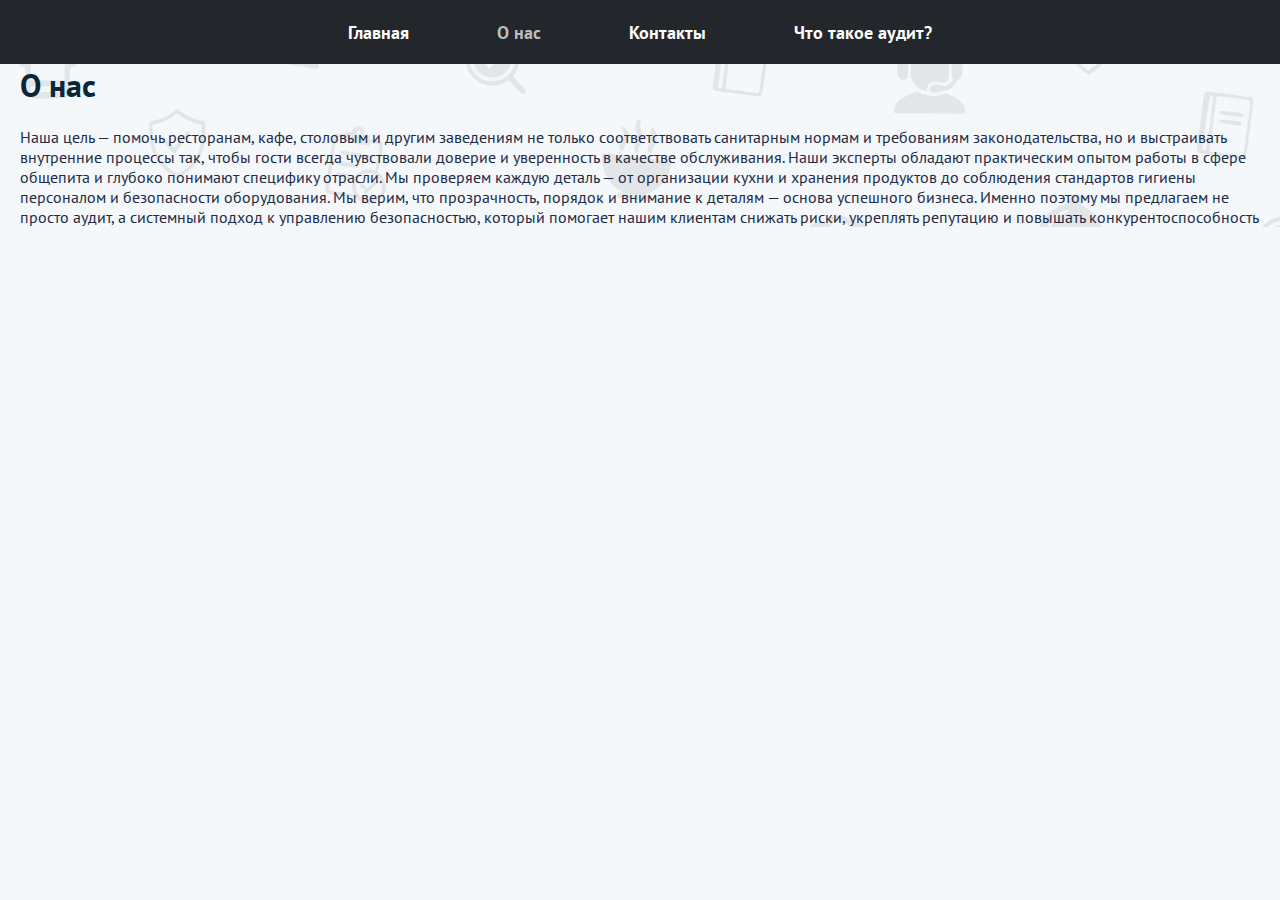
<file: about.html>
<!DOCTYPE html>
<html lang="ru">
<head>
    <meta charset="UTF-8">
    <title>О нас</title>
    <link rel="stylesheet" href="style.css">
    <link href="https://fonts.googleapis.com/css?family=PT+Sans:400,700&display=swap" rel="stylesheet">
</head>
<body>
<header class="main-header">
  <nav class="nav">
    <a href="index.html" class="tab-btn">Главная</a>
    <a href="about.html" class="tab-btn active">О нас</a>
    <a href="contacts.html" class="tab-btn">Контакты</a>
    <a href="audit.html" class="tab-btn">Что такое аудит?</a>
  </nav>
</header>
<main>
  <h1>О нас</h1>
  <p>Наша цель — помочь ресторанам, кафе, столовым и другим заведениям не только соответствовать санитарным нормам и требованиям законодательства, но и выстраивать внутренние процессы так, чтобы гости всегда чувствовали доверие и уверенность в качестве обслуживания.
Наши эксперты обладают практическим опытом работы в сфере общепита и глубоко понимают специфику отрасли. Мы проверяем каждую деталь — от организации кухни и хранения продуктов до соблюдения стандартов гигиены персоналом и безопасности оборудования.
Мы верим, что прозрачность, порядок и внимание к деталям — основа успешного бизнеса. Именно поэтому мы предлагаем не просто аудит, а системный подход к управлению безопасностью, который помогает нашим клиентам снижать риски, укреплять репутацию и повышать конкурентоспособность</p>
</main>
</body>
</html>
</file>
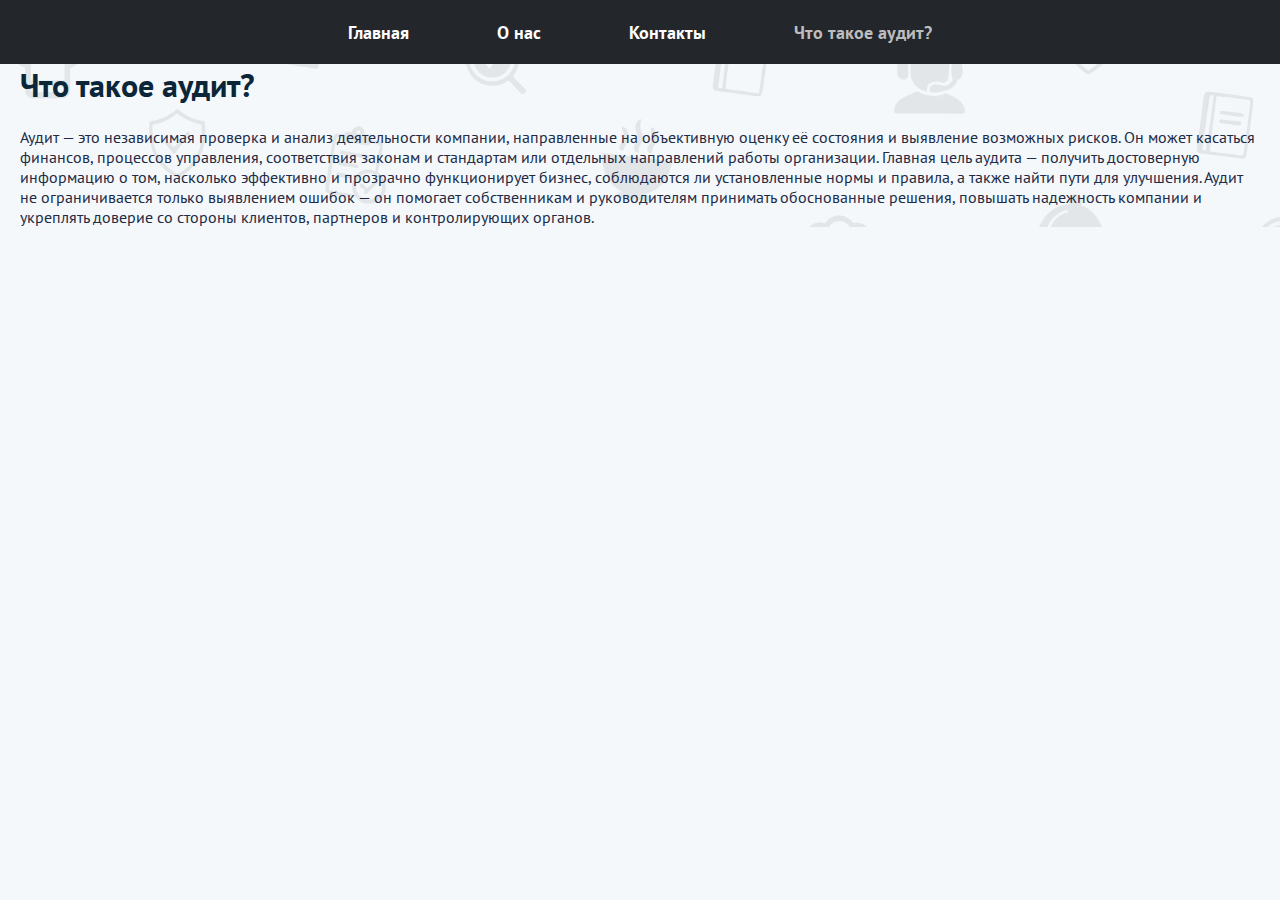
<file: audit.html>
<!DOCTYPE html>
<html lang="ru">
<head>
    <meta charset="UTF-8">
    <title>Что такое аудит?</title>
    <link rel="stylesheet" href="style.css">
    <link href="https://fonts.googleapis.com/css?family=PT+Sans:400,700&display=swap" rel="stylesheet">
</head>
<body>
<header class="main-header">
  <nav class="nav">
    <a href="index.html" class="tab-btn">Главная</a>
    <a href="about.html" class="tab-btn">О нас</a>
    <a href="contacts.html" class="tab-btn">Контакты</a>
    <a href="audit.html" class="tab-btn active">Что такое аудит?</a>
  </nav>
</header>
<main>
  <h1>Что такое аудит?</h1>
  <p>Аудит — это независимая проверка и анализ деятельности компании, направленные на объективную оценку её состояния и выявление возможных рисков. Он может касаться финансов, процессов управления, соответствия законам и стандартам или отдельных направлений работы организации. Главная цель аудита — получить достоверную информацию о том, насколько эффективно и прозрачно функционирует бизнес, соблюдаются ли установленные нормы и правила, а также найти пути для улучшения. Аудит не ограничивается только выявлением ошибок — он помогает собственникам и руководителям принимать обоснованные решения, повышать надежность компании и укреплять доверие со стороны клиентов, партнеров и контролирующих органов.</p>
</main>
</body>
</html>
</file>
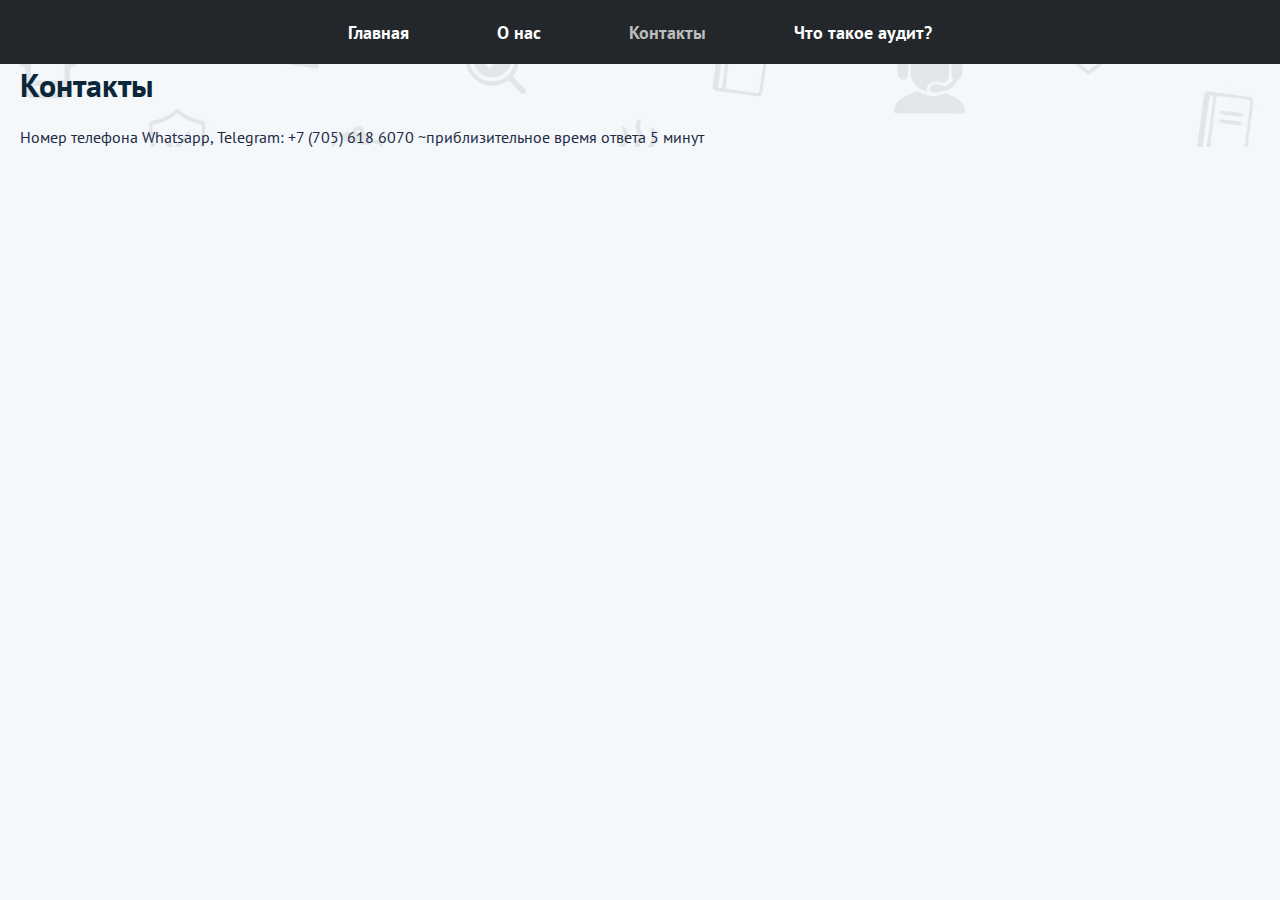
<file: contacts.html>
<!DOCTYPE html>
<html lang="ru">
<head>
    <meta charset="UTF-8">
    <meta name="viewport" content="width=device-width, initial-scale=1.0">
    <title>Контакты — Аудит предприятий</title>
    <link rel="stylesheet" href="style.css">
    <link href="https://fonts.googleapis.com/css?family=PT+Sans:400,700&display=swap" rel="stylesheet">
</head>
<body>
<header class="main-header">
  <nav class="nav">
    <a href="index.html" class="tab-btn">Главная</a>
    <a href="about.html" class="tab-btn">О нас</a>
    <a href="contacts.html" class="tab-btn active">Контакты</a>
    <a href="audit.html" class="tab-btn">Что такое аудит?</a>
  </nav>
</header>
<main>
  <h1>Контакты</h1>
  <p>Номер телефона Whatsapp, Telegram: +7 (705) 618 6070 ~приблизительное время ответа 5 минут</p>
</main>
</body>

</html>
</file>
<file: style.css>
:root {
  --main-bg: #f4f8fb;
  --main-color: #222b45;
  --header-bg: #23272b;
  --accent: #3680d4;
  --accent-hover: #c0e961;
  --white: #fff;
  --shadow: 0 8px 32px rgba(30,30,30,0.18);
  --radius: 24px;
  --transition: 0.2s;
  --font-main: 'PT Sans', Arial, sans-serif;
}

body {
  font-family: var(--font-main);
  background: var(--main-bg);
  color: var(--main-color);
  margin: 0;
  padding: 20px 20px 0 20px;
  position: relative;
  z-index: 0;
  padding-top: 64px;
}

body::before {
  content: "";
  position: absolute;
  top: 0; left: 0;
  width: 200vw; height: 100%;
  background: url("bc.jpg") left 40%/60% no-repeat; /* смещаем левее и ниже */
  opacity: 0.08;
  z-index: -1;
  pointer-events: none;
  background-position: left 40% calc(var(--parallax-shift, 0) * 0.5); /* параллакс + смещение вниз */
  will-change: background-position;
}

/* --- Заголовки --- */
h1, h2, h3 {
  color: #0a2638;
  font-family: var(--font-main);
  margin-top: 0;
  font-weight: bold;
}
h3 { font-size: 2.2em; margin-bottom: 22px; }

/* --- Хедер и навигация --- */
.main-header {
  position: absolute;
  top: 0; left: 0;
  width: 100vw; min-width: 100%;
  height: 64px;
  background: var(--header-bg);
  z-index: 10;
  box-sizing: border-box;
}
.nav {
  display: flex;
  justify-content: center;
  align-items: center;
  height: 100%;
  gap: 40px;
}
.tab-btn {
  color: var(--white);
  background: none;
  border: none;
  font-size: 1.1em;
  font-weight: bold;
  padding: 12px 24px;
  border-radius: 8px;
  cursor: pointer;
  text-decoration: none;
  transition: background var(--transition), color var(--transition);
  outline: none;
  display: inline-block;
}
.tab-btn.active { color: #bdbdbd; }

/* --- Боковая панель --- */
.side-panel {
  position: fixed;
  top: 0; left: 0;
  width: 220px; height: 100vh;
  background: rgba(255,255,255,0.5);
  box-shadow: 2px 0 12px rgba(0,0,0,0.07);
  z-index: 11;
  padding: 32px 18px 18px 18px;
  display: flex;
  flex-direction: column;
  align-items: flex-start;
  transition: transform 0.4s cubic-bezier(.4,0,.2,1);
}
.side-panel.hidden { transform: translateX(-240px); }
.side-panel h2 { color: var(--main-color); font-size: 1.3em; margin-bottom: 24px; }
.side-panel ul { list-style: none; padding: 0; margin: 0; width: 100%; }
.side-panel li {
  color: var(--main-color);
  font-size: 1.1em;
  margin-bottom: 18px;
  cursor: pointer;
  padding: 8px 12px;
  border-radius: 8px;
  transition: background var(--transition), color var(--transition);
}
.side-panel li:hover, .side-panel li:active {
  background: var(--header-bg);
  color: var(--white);
}

/* --- Переключатель панели --- */
.panel-toggle {
  position: fixed;
  top: 5px; left: 10px;
  z-index: 9999;
  cursor: pointer;
  width: 36px; height: 36px;
  display: flex; align-items: center; justify-content: center;
  border-radius: 50%;
  transition: background var(--transition);
}
.panel-arrow {
  width: 24px; height: 24px;
  display: flex; align-items: center; justify-content: center;
}
.panel-arrow::before {
  content: "";
  display: block;
  width: 16px; height: 16px;
  border-right: 4px solid var(--header-bg);
  border-bottom: 4px solid var(--header-bg);
  transform: rotate(135deg);
  transition: transform var(--transition);
}
.panel-arrow.rotated::before { transform: rotate(-765deg); }

/* --- Баннер --- */
.banner {
  position: relative;
  width: 100%; max-width: 900px; height: 320px;
  margin: 32px auto;
  background: url('big-kitchen-2765065_1920.jpg') center/cover no-repeat;
  border-radius: var(--radius);
  overflow: hidden;
  display: flex; flex-direction: column; align-items: center; justify-content: center;
}
.banner::after {
  content: "";
  position: absolute; top: 0; left: 0; right: 0; bottom: 0;
  background: rgba(10,38,56,0.5);
}
.banner-text {
  position: absolute; top: 50%; left: 50%;
  transform: translate(-50%, -50%);
  color: var(--white);
  font-weight: bold;
  text-align: center;
  z-index: 1;
  padding: 0 30px;
  line-height: 1.2;
  width: 98%; max-width: 900px;
  word-break: break-word;
  display: flex; flex-direction: column; align-items: center; gap: 18px;
}
.banner-main, .banner-sub { font-size: 1.8em; display: block; }

/* --- Кнопки --- */
.contact-btn, .last-contact-btn {
  background: var(--accent);
  color: var(--white);
  border: none;
  padding: 14px 38px;
  font-size: 1.2em;
  border-radius: 8px;
  cursor: pointer;
  font-weight: bold;
  transition: background var(--transition), color var(--transition);
  margin-top: 10px;
  box-shadow: 0 2px 8px rgba(0,0,0,0.07);
  display: block;
}
.contact-btn:hover, .last-contact-btn:hover {
  background: var(--accent-hover);
  color: #0a2536;
}
.last-contact-btn {
  background: var(--white);
  color: var(--header-bg);
  margin: 32px auto 0 auto;
}
.last-contact-btn:hover {
  background: #3b3f45;
  color: var(--white);
}

/* --- Шахматные блоки --- */
.chess-blocks {
  display: flex;
  flex-direction: row;
  gap: 48px;
  margin: 80px auto;
  align-items: flex-start;
  justify-content: center;
  max-width: 1200px;
}
.chess-block {
  max-width: 700px; min-width: 400px; min-height: 220px;
  padding: 56px;
  border-radius: var(--radius);
  background: linear-gradient(0deg, #00000079 0%, #12191a 100%);
  box-shadow: 0 4px 24px rgba(0,0,0,0.10);
  font-size: 1.20em;
  position: relative;
  display: flex; flex-direction: column; align-items: flex-start;
  word-break: break-word; overflow-wrap: break-word;
  overflow: hidden;
  transition: max-height 0.5s cubic-bezier(.4,0,.2,1), box-shadow 0.3s, background 0.3s;
  max-height: 260px;
  cursor: pointer;
  margin-bottom: 48px;
  border: none;
}
.chess-block.expanded {
  max-height: 800px;
  box-shadow: 0 8px 32px rgba(0,0,0,0.18);
}
.chess-block h3, .chess-block p { color: var(--white); }
.chess-block p {
  margin: 0;
  font-size: 1.15em;
  transition: opacity var(--transition);
  opacity: 1;
}
.chess-block:not(.expanded) p {
  opacity: 0.5;
  max-height: 3.5em;
  overflow: hidden;
}
.chess-block.left { align-self: flex-start; margin-left: 250px; margin-right: auto; }
.chess-block.right { align-self: flex-end; margin-left: auto; margin-right: 240px; }

.chess-block.center:last-child {
  background: linear-gradient(0deg, #0b0c0e 0%, #1e2329 100%) !important;
  color: var(--white);
}
.chess-block.center:last-child h3,
.chess-block.center:last-child p { color: var(--white) !important; }
.chess-block.always-open {
  max-width: 900px; min-width: 500px; min-height: 320px;
  color: var(--white);
  box-shadow: var(--shadow);
  font-size: 1.25em;
  padding: 56px;
  border-radius: var(--radius);
  display: flex; flex-direction: column; align-items: flex-start;
  word-break: break-word; overflow-wrap: break-word;
  overflow: hidden;
  margin-bottom: 48px;
  max-height: none;
  cursor: default;
}
.chess-block.always-open p { opacity: 1 !important; max-height: none !important; overflow: visible !important; }
.chess-block.always-open h3 { color: var(--white); }

/* --- Стрелка блока --- */
.block-arrow {
  position: absolute; right: 24px; bottom: 18px;
  width: 32px; height: 32px;
  background: none; border: none; outline: none;
  cursor: pointer; z-index: 2;
  display: flex; align-items: center; justify-content: center;
  padding: 0;
}
.block-arrow::before {
  content: "";
  display: block;
  width: 18px; height: 18px;
  border-right: 4px solid var(--white);
  border-bottom: 4px solid var(--white);
  transform: rotate(45deg);
  transition: transform 0.3s, filter var(--transition);
  filter: drop-shadow(0 0 0px var(--white));
}
.chess-block.expanded .block-arrow::before { transform: rotate(-135deg); }
.chess-block:hover .block-arrow::before,
.chess-block:active .block-arrow::before,
.chess-block.expanded .block-arrow::before { filter: drop-shadow(0 0 8px var(--white)); }

/* --- Белые блоки --- */
.big-white-block, .big-white-block.prices {
  background: var(--white);
  box-shadow: var(--shadow);
  border-radius: var(--radius);
  max-width: 900px; min-width: 500px; min-height: 320px;
  margin: 48px auto;
  padding: 56px;
  font-size: 1.25em;
  color: var(--header-bg);
  display: flex; flex-direction: column; align-items: flex-start;
}
.big-white-block.prices { max-width: 1100px; }
.big-white-block h3 { color: var(--header-bg); font-size: 2.2em; margin-bottom: 22px; }

/* --- Списки услуг и цен --- */
.service-list, .price-list {
  margin: 0;
  padding-left: 24px;
  font-size: 1.1em;
  color: var(--header-bg);
}
.service-list li, .price-list li { margin-bottom: 14px; line-height: 1.5; }
.price-list li b { color: var(--header-bg); }
.price-list .full-package {
  position: relative;
  margin: 32px 0;
  padding: 0;
  list-style: none;
  height: 56px;
  display: flex; align-items: center; justify-content: center;
}
.price-list .full-package span {
  position: relative; z-index: 2;
  color: var(--white);
  font-size: 1.3em;
  font-weight: bold;
  padding: 0 32px;
  letter-spacing: 1px;
}
.price-list .full-package::before {
  content: "";
  position: absolute;
  left: -40px; right: -40px; top: 0; bottom: 0;
  background: #1a1d20;
  z-index: 1;
  clip-path: polygon(0 0, 100% 0, calc(100% - 40px) 100%, 40px 100%);
}

/* --- Анимация появления --- */
.scroll-animate {
  opacity: 0;
  transform: scale(0.92);
  transition: opacity 1.3s cubic-bezier(.4,0,.2,1), transform 0.6s cubic-bezier(.4,0,.2,1);
  will-change: opacity, transform;
}
.scroll-animate.visible {
  opacity: 1;
  transform: scale(1);
}

/* --- Вкладки --- */
.tab-content {
  display: none;
  padding: 48px 0 0 0;
}
.tab-content.active { display: block; }
.tab-content h1 { color: var(--main-color); font-size: 2.2em; margin-bottom: 24px; }
.tab-content p { color: var(--main-color); font-size: 1.2em; }

/* --- Dropdown меню --- */
.dropdown { position: relative; display: inline-block; }
.dropdown-menu {
  display: none;
  position: absolute;
  top: 100%; left: 0;
  background: #2f3338;
  border-radius: 6px;
  padding: 10px 0;
  min-width: 160px;
  flex-direction: column;
  box-shadow: 0 4px 12px rgba(0,0,0,0.25);
  animation: fadeIn 0.3s ease forwards;
  z-index: 1000;
}
.dropdown-menu a {
  color: var(--white);
  padding: 10px 16px;
  text-decoration: none;
  display: block;
  font-weight: normal;
  transition: background var(--transition), color var(--transition);
}
.dropdown-menu a:hover {
  background: #3b3f45;
  color: #bfbfbf;
}
.dropdown:hover .dropdown-menu { display: flex; }
@keyframes fadeIn {
  from { opacity: 0; transform: translateY(-8px); }
  to { opacity: 1; transform: translateY(0); }
}

/* --- Новости --- */
.news-search-block {
  margin: 40px auto 20px;
  max-width: 700px;
  text-align: center;
}
.news-search-input {
  width: 100%;
  padding: 16px 22px;
  font-size: 1.15rem;
  border-radius: 10px;
  border: 1px solid #ccc;
  background: #f7f7f7;
  color: #333;
}

.news-carousel-outer {
  display: flex;
  align-items: center;
  justify-content: center;
  margin: 0 auto 0px auto;
  position: relative;
  left: 50%;
  transform: translateX(-50%);
  max-width: 900px;
  width: 100%;
}
.news-carousel {
  position: relative;
  height: 370px;
  display: flex;
  align-items: center;
  justify-content: center;
  overflow: visible;
  margin: 0 auto;
}
.carousel-btn {
  background: #23272b;
  color: #fff;
  border: none;
  border-radius: 50%;
  width: 48px;
  height: 48px;
  font-size: 2em;
  font-weight: bold;
  cursor: pointer;
  box-shadow: 0 2px 12px rgba(0,0,0,0.18);
  display: flex;
  align-items: center;
  justify-content: center;
  transition: background 0.2s, color 0.2s, box-shadow 0.2s;
  margin: 0 12px;
  z-index: 10;
}

.carousel-btn:hover {
  background: #3680d4;
  color: #fff;
  box-shadow: 0 4px 18px rgba(54,128,212,0.18);
}
.news-item {
  position: absolute; top: 50%; left: 50%;
  width: 420px; min-height: 340px; max-height: 340px;
  padding: 32px 32px 24px 32px;
  background: var(--white);
  box-shadow: var(--shadow);
  border-radius: var(--radius);
  display: flex; flex-direction: column; align-items: flex-start; justify-content: flex-start;
  opacity: 0;
  transform: translate(-50%, -50%) scale(0.7);
  z-index: 0;
  pointer-events: none;
  transition: opacity 0.4s, transform 0.4s, box-shadow 0.4s;
}
.news-item.active {
  opacity: 1;
  transform: translate(-50%, -50%) scale(1);
  z-index: 5;
  pointer-events: auto;
}
.news-item.left1 { opacity: 0.7; transform: translate(-90%, -50%) scale(0.85); z-index: 4;}
.news-item.left2 { opacity: 0.5; transform: translate(-130%, -50%) scale(0.75); z-index: 3;}
.news-item.left3 { opacity: 0.3; transform: translate(-170%, -50%) scale(0.65); z-index: 2;}
.news-item.left4 { opacity: 0.15; transform: translate(-210%, -50%) scale(0.55); z-index: 1;}
.news-item.right1 { opacity: 0.7; transform: translate(-10%, -50%) scale(0.85); z-index: 4;}
.news-item.right2 { opacity: 0.5; transform: translate(30%, -50%) scale(0.75); z-index: 3;}
.news-item.right3 { opacity: 0.3; transform: translate(70%, -50%) scale(0.65); z-index: 2;}
.news-item.right4 { opacity: 0.15; transform: translate(110%, -50%) scale(0.55); z-index: 1;}
.news-item:not(.active):not(.left1):not(.left2):not(.left3):not(.left4):not(.right1):not(.right2):not(.right3):not(.right4) {
  opacity: 0; pointer-events: none; z-index: 0;
}
.news-img {
  width: 100%; border-radius: 16px; margin-bottom: 18px;
  max-height: 160px; object-fit: cover;
}
.news-content h4 {
  margin: 0 0 12px;
  font-size: 1.3em;
  color: #222;
  font-weight: bold;
}
.news-content p { margin: 0; color: #444; font-size: 1.08em; }

/* --- Партнёры --- */
.partners-title.big-title {
  margin: 0 auto 32px auto !important;
  text-align: center !important;
  font-size: 2.6em !important;
  font-weight: 900 !important;
  color: #111 !important;
  display: block;
}
.partners-list {
  display: flex;
  justify-content: center;
  align-items: flex-start;
  gap: 28px;
  margin: 0 auto 40px auto;
  width: 100%;
  max-width: 900px;
}
.partner-item {
  display: flex;
  flex-direction: column;
  align-items: center; 
  min-width: 120px;
}
.partner-name {
  margin-top: 10px;
  font-size: 1.08em;
  color: #222;
  text-align: center;
  font-weight: 500;
  word-break: break-word;
  max-width: 140px;
}
.partner-link { display: inline-block; transition: transform var(--transition); }
.partner-link:hover { transform: scale(1.05); }
.partner-img.small-logo, .small-logo {
  height: 60px !important;
  width: 60px !important;
  object-fit: contain !important;
  border-radius: 12px !important;
  margin: 0 !important;
  background: #fff;
  display: block;
  box-shadow: 0 2px 12px rgba(0,0,0,0.18);
}

/* --- Аудит-блок --- */
.audit-block {
  background: linear-gradient(0deg, #181a1d 0%, #23272b 100%) !important;
  color: var(--white) !important;
}
.audit-block h3, .audit-block p { color: var(--white) !important; }

/* --- Большие заголовки --- */
.big-title {
  font-size: 2.6em !important;
  font-weight: 900 !important;
  color: #111 !important;
  margin-left: 0 !important;
  text-align: center !important;
  margin-top: 60px !important;
  margin-bottom: 32px !important;
}

.gallery-bg-gallery {
  position: absolute;
  left: 0; top: 0; width: 100%; height: 100%;
  z-index: 0;
  border-radius: var(--radius);
  overflow: hidden;
  pointer-events: none;
}
.gallery-bg-img {
  position: absolute;
  left: 0; top: 0; width: 100%; height: 100%;
  object-fit: cover;
  border-radius: var(--radius);
  opacity: 0;
  transition: opacity 1.2s;
  z-index: 0;
  pointer-events: none;
  filter: opacity(0.5);
}
.gallery-bg-img.active,
.gallery-bg-img[style*="opacity: 1"] {
  opacity: 1;
  z-index: 1;
}

/* --- Адаптивность --- */
@media (max-width: 900px) {
  body { padding: 0; flex-direction: column; }
  main { margin-left: 0; }
  .side-panel {
    position: static; width: 100vw; height: auto;
    flex-direction: row; align-items: flex-start;
    padding: 18px 8px;
  }
  .chess-block, .big-white-block, .big-white-block.prices {
    flex-direction: column; gap: 48px; padding-right: 0;
    align-items: stretch; max-width: 98%; min-width: unset;
    min-height: 120px; padding: 24px 10px; font-size: 1em;
    margin-left: 0 !important; margin-right: 0 !important; align-self: center !important;
  }
  .chess-block h3 { font-size: 1.3em; }
  .price-list .full-package::before {
    left: -10px; right: -10px;
    clip-path: polygon(0 0, 100% 0, calc(100% - 16px) 100%, 16px 100%);
  }
}

/* --- Секции --- */
.section-block:not(:last-child) { margin-bottom: 48px; }

/* Добавьте стили для новых галерей */
.gallery-bg-gallery {
  position: absolute;
  left: 0; top: 0; width: 100%; height: 100%;
  z-index: 0;
  border-radius: var(--radius);
  overflow: hidden;
  pointer-events: none;
}
.gallery-bg-img {
  position: absolute;
  left: 0; top: 0; width: 100%; height: 100%;
  object-fit: cover;
  border-radius: var(--radius);
  opacity: 0;
  transition: opacity 1.2s;
  z-index: 0;
  pointer-events: none;
  filter: opacity(0.5);
}
.gallery-bg-img.active,
.gallery-bg-img[style*="opacity: 1"] {
  opacity: 1;
  z-index: 1;
}
.chess-block h3, .chess-block p {
  position: relative;
  z-index: 2;
}

#news-carousel-outer,
#news-title.big-title, 
#block7,
#block-uslugi {
  left: 50%;
  transform: translateX(-50%);
  position: relative;
  max-width: 900px;
  align-self: center !important;
}

.modal-overlay {
  position: fixed;
  top: 0; left: 0; width: 100vw; height: 100vh;
  background: rgba(20, 30, 40, 0.55);
  z-index: 1000;
  display: none;
  transition: opacity 0.3s;
}
.modal-overlay.active { display: block; opacity: 1; }

.contact-modal {
  position: fixed;
  top: 50%; left: 50%;
  transform: translate(-50%, -50%);
  background: #fff;
  border-radius: 24px;
  box-shadow: 0 8px 32px rgba(30,30,30,0.18);
  z-index: 1001;
  padding: 38px 38px 28px 38px;
  display: none;
  flex-direction: column;
  align-items: center;
  min-width: 320px;
  min-height: 180px;
  max-width: 90vw;
}
.contact-modal.active { display: flex; }

.modal-close {
  position: absolute;
  top: 18px; right: 22px;
  background: none;
  border: none;
  font-size: 2.2em;
  color: #222;
  cursor: pointer;
  z-index: 1002;
  transition: color 0.2s;
}
.modal-close:hover { color: #3680d4; }

.modal-response-text {
  font-size: 1.08em;
  color: #222;
  text-align: center;
  margin-bottom: 28px;
  margin-top: 8px;
  font-weight: 500;
}
.modal-icons {
  display: flex;
  gap: 38px;
  margin-top: 12px; /* было 18px, стало чуть ниже */
  justify-content: center;
  align-items: center;
}
.modal-icon img {
  width: 64px;
  height: 64px;
  border-radius: 16px;
  box-shadow: 0 2px 12px rgba(0,0,0,0.12);
  transition: transform 0.2s;
  background: #f4f8fb;
}
.modal-icon:hover img {
  transform: scale(1.12);
  box-shadow: 0 4px 18px rgba(54,128,212,0.18);
}
</file>
